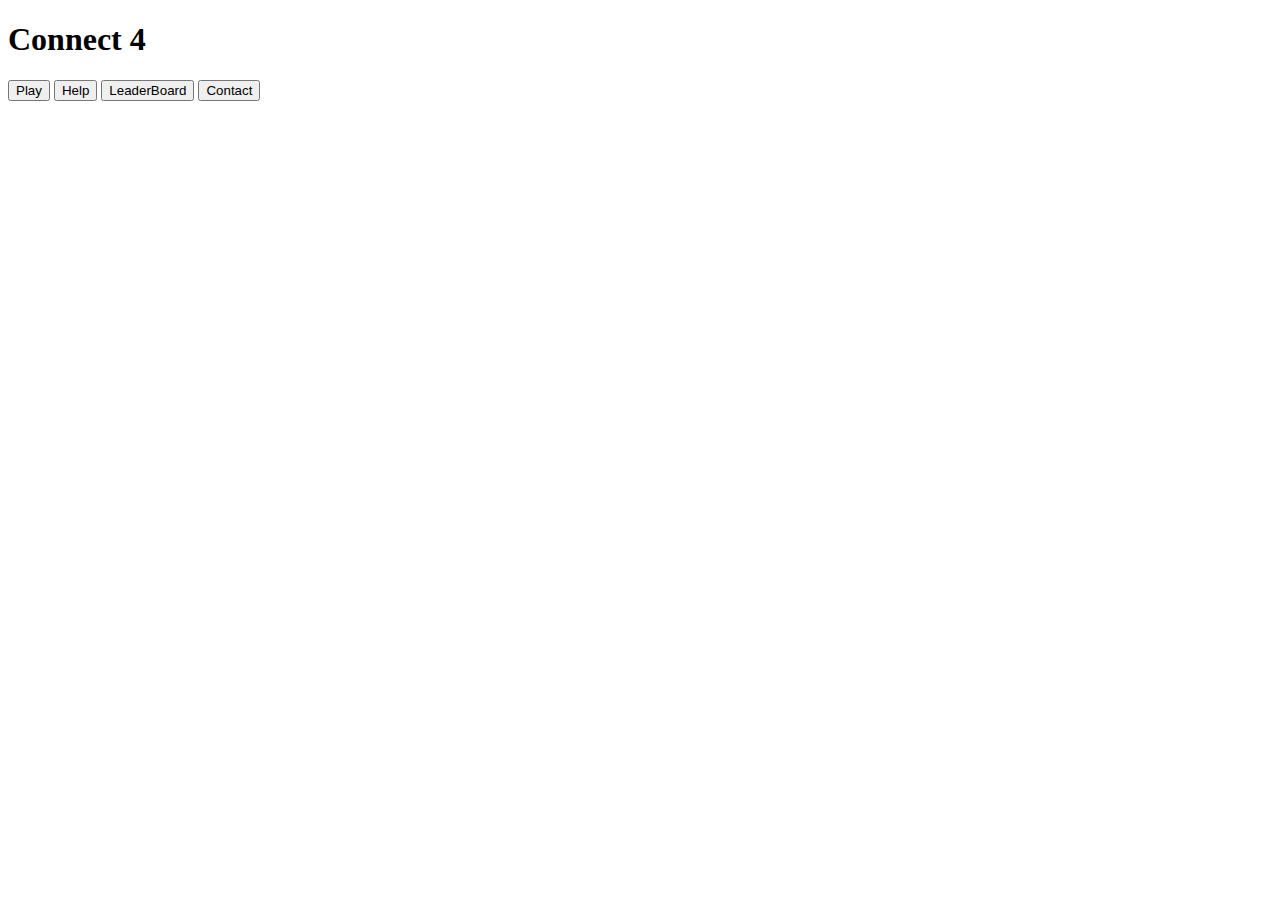
<file: index.html>
<!DOCTYPE html>
<html lang="en">
    <head>
        <meta charset="UTF-8">
    </head>
    <header>
        <h1>Connect 4</h1>
    </header>
    <body>
        <section>
            <button>Play</button>
            <button>Help</button>
            <button>LeaderBoard</button>
            <button>Contact</button>
        </section>
    </body>
</html>
</file>
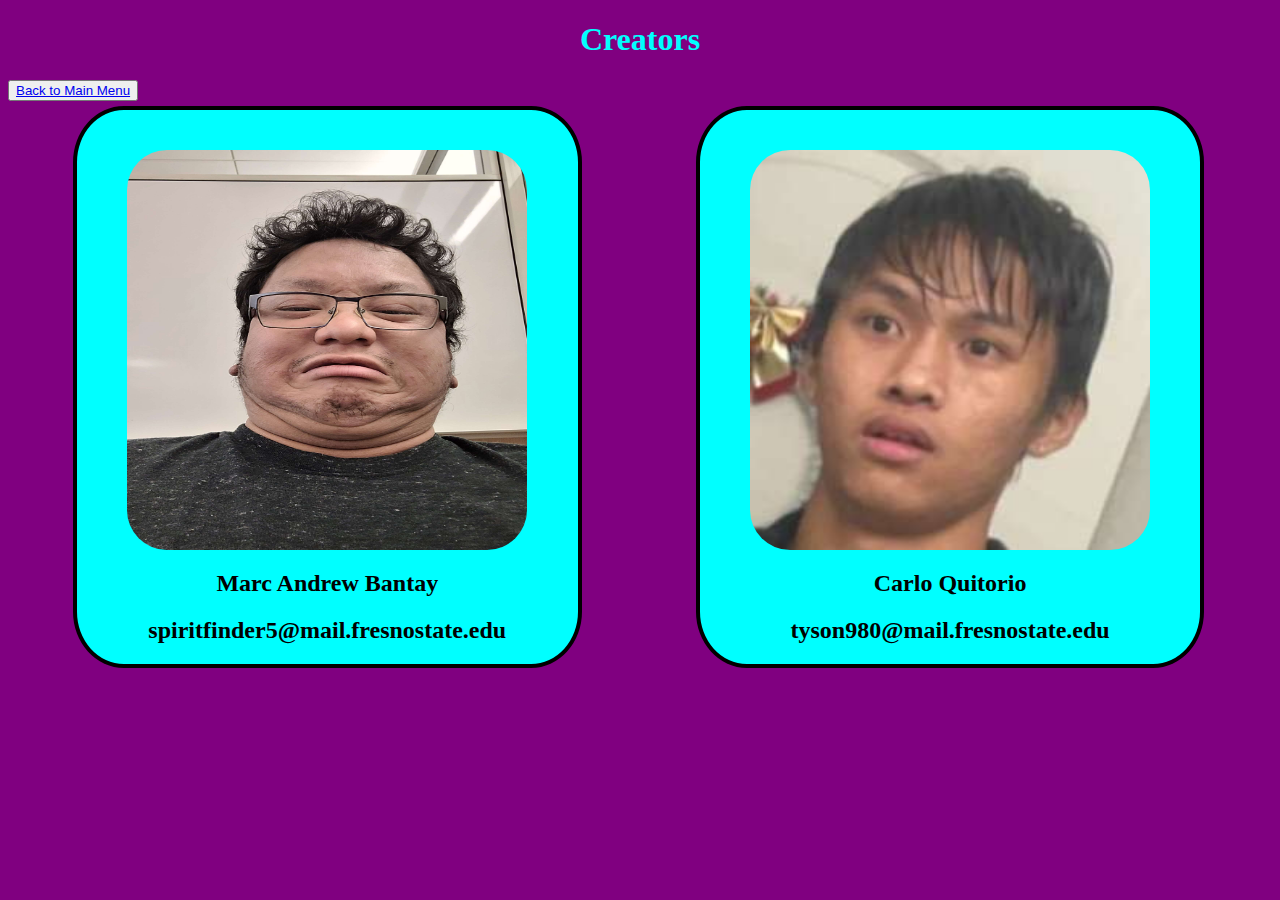
<file: contact.html>
<!DOCTYPE html>
<html lang="en">
    <head>
        <meta charset="UTF-8">
        <link rel="stylesheet" href="contactStyle.css">
        <title>Creators</title>
    </head>
    <header>

    </header>
    <body>
        <header>
            <h1>Creators</h1>
        </header>
        <button id="quit"><a href="index2.html">Back to Main Menu </a></button>
        <section id="people">
            <section id="Marc">
            <img src="images/Marc.jpg" alt="Marc's Picture" width="400" height="400">
            <h2 class="PersonName">Marc Andrew Bantay</h2>
            <h2>spiritfinder5@mail.fresnostate.edu</h2>
            </section>

            <section id="Carlo">
                <img src="images/Carlo.jpg" alt="Carlo's Picture" width="400" height="400">
                <h2 class="PersonName">Carlo Quitorio</h2>
                <h2>tyson980@mail.fresnostate.edu</h2>
            </section>
        </section>
    </body>
</html>
</file>
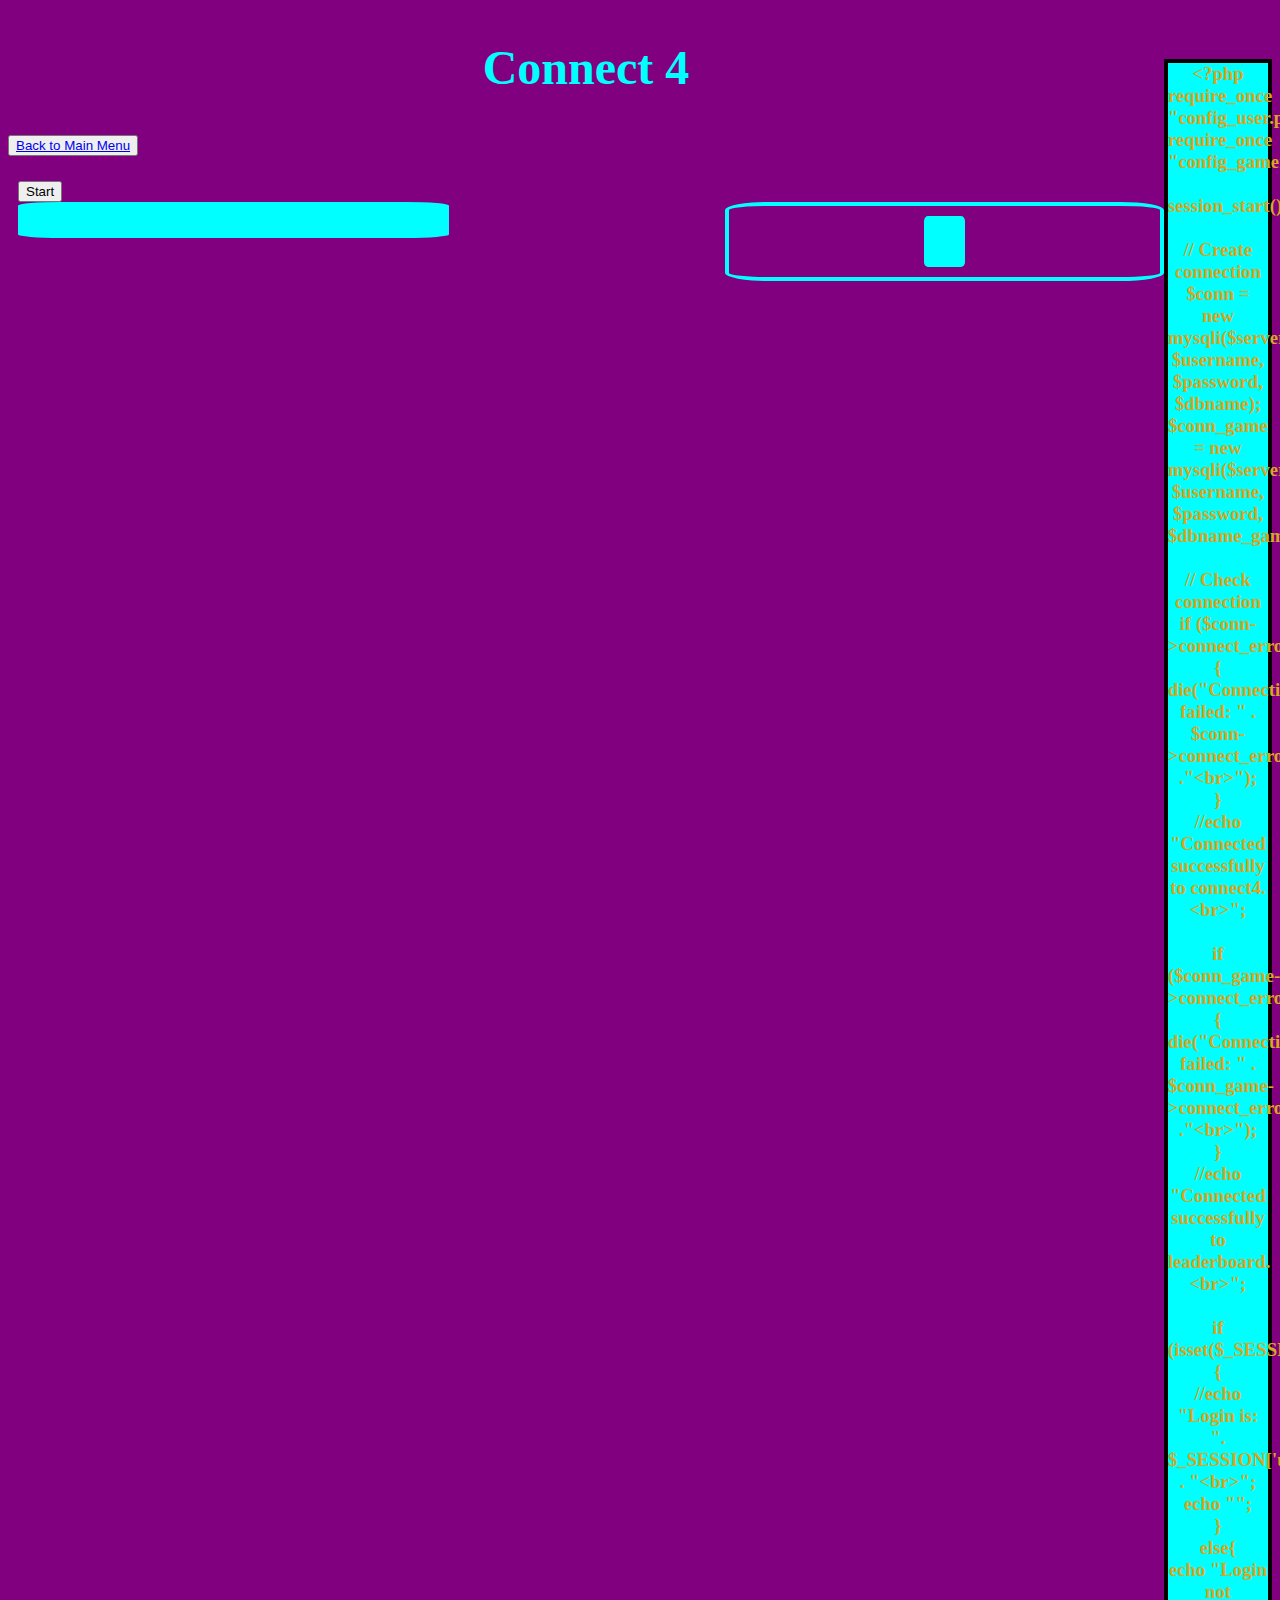
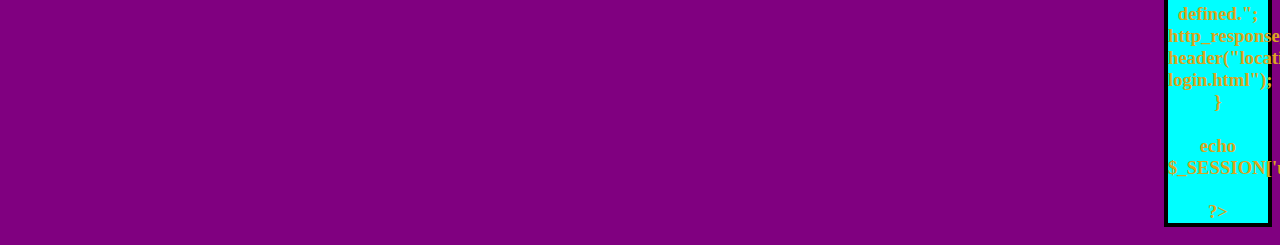
<file: game.html>
<!DOCTYPE html>
<html lang="en">
    <head>
        <title>Connect 4</title>
        <meta charset="UTF-8">
        <link rel="stylesheet" href="gamestyle.css">
        <script src="display_username.js"></script>
    </head>
    
    <body>
        <header>
            <h3 id="user_game_page"></h3>
            <h2>Connect 4</h2>
            <button id="quit"><a href="index2.html">Back to Main Menu </a></button> 
        </header><br><br>
        <section id="GArea">
            <button onclick="pickColor()">Start</button>

            <section id="colors"></section>

            <section id="buttonSpace"></section>

            <section id="PlayerInfo">
                <div id="startTime"></div>
                <div id="endTime"></div>
                <div id="currplayer"></div>
                <div id="powerups"></div>
                <p id="powerMessage"></p>
                <section id="restart"></section>
            </section>

            <section id="PlayerConnect">
                <section id="PlayerConnectText">
                    <div id="player1Stats"></div>
                    <div id="player1Stats4"></div>
                    <div id="player2Stats"></div>
                    <div id="player2Stats4"></div>
                </section>
            </section>

            <section id="tablespace"></section><br><br>
        
            <section id="winnerMessage"></section>

        </section>
    </body>
    <script src="game_functions.js"></script>
</html>
</file>
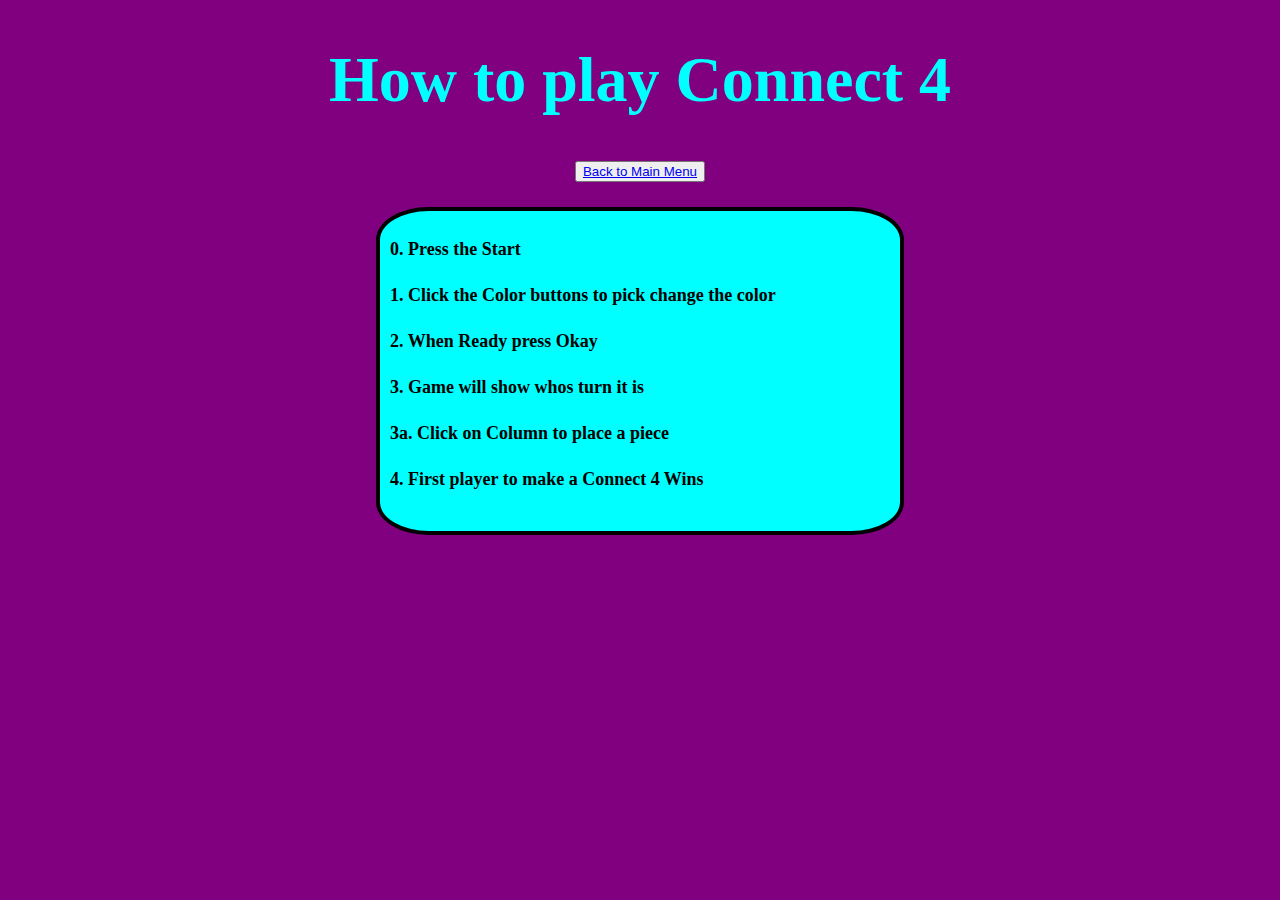
<file: help.html>
<!DOCTYPE html>
<html lang="en">
    <head>
        <meta charset="UTF-8">
        <link rel="stylesheet" href="helpStyle.css">
        <title>Help</title>
    </head>
    <body>
        <header>
            <h1>How to play Connect 4</h1>
        </header>
        <p id="quit"><button><a href="index2.html">Back to Main Menu </a></button></p>
        
        <section>
            <div>
                <p>0. Press the Start</p>
                <p>1. Click the Color buttons to pick change the color</p>
                <p>2. When Ready press Okay</p>
                <p>3. Game will show whos turn it is</p>
                <p>3a. Click on Column to place a piece</p>
                <p>4. First player to make a Connect 4 Wins</p>
            </div> 
        </section>
    </body>
</html>
</file>
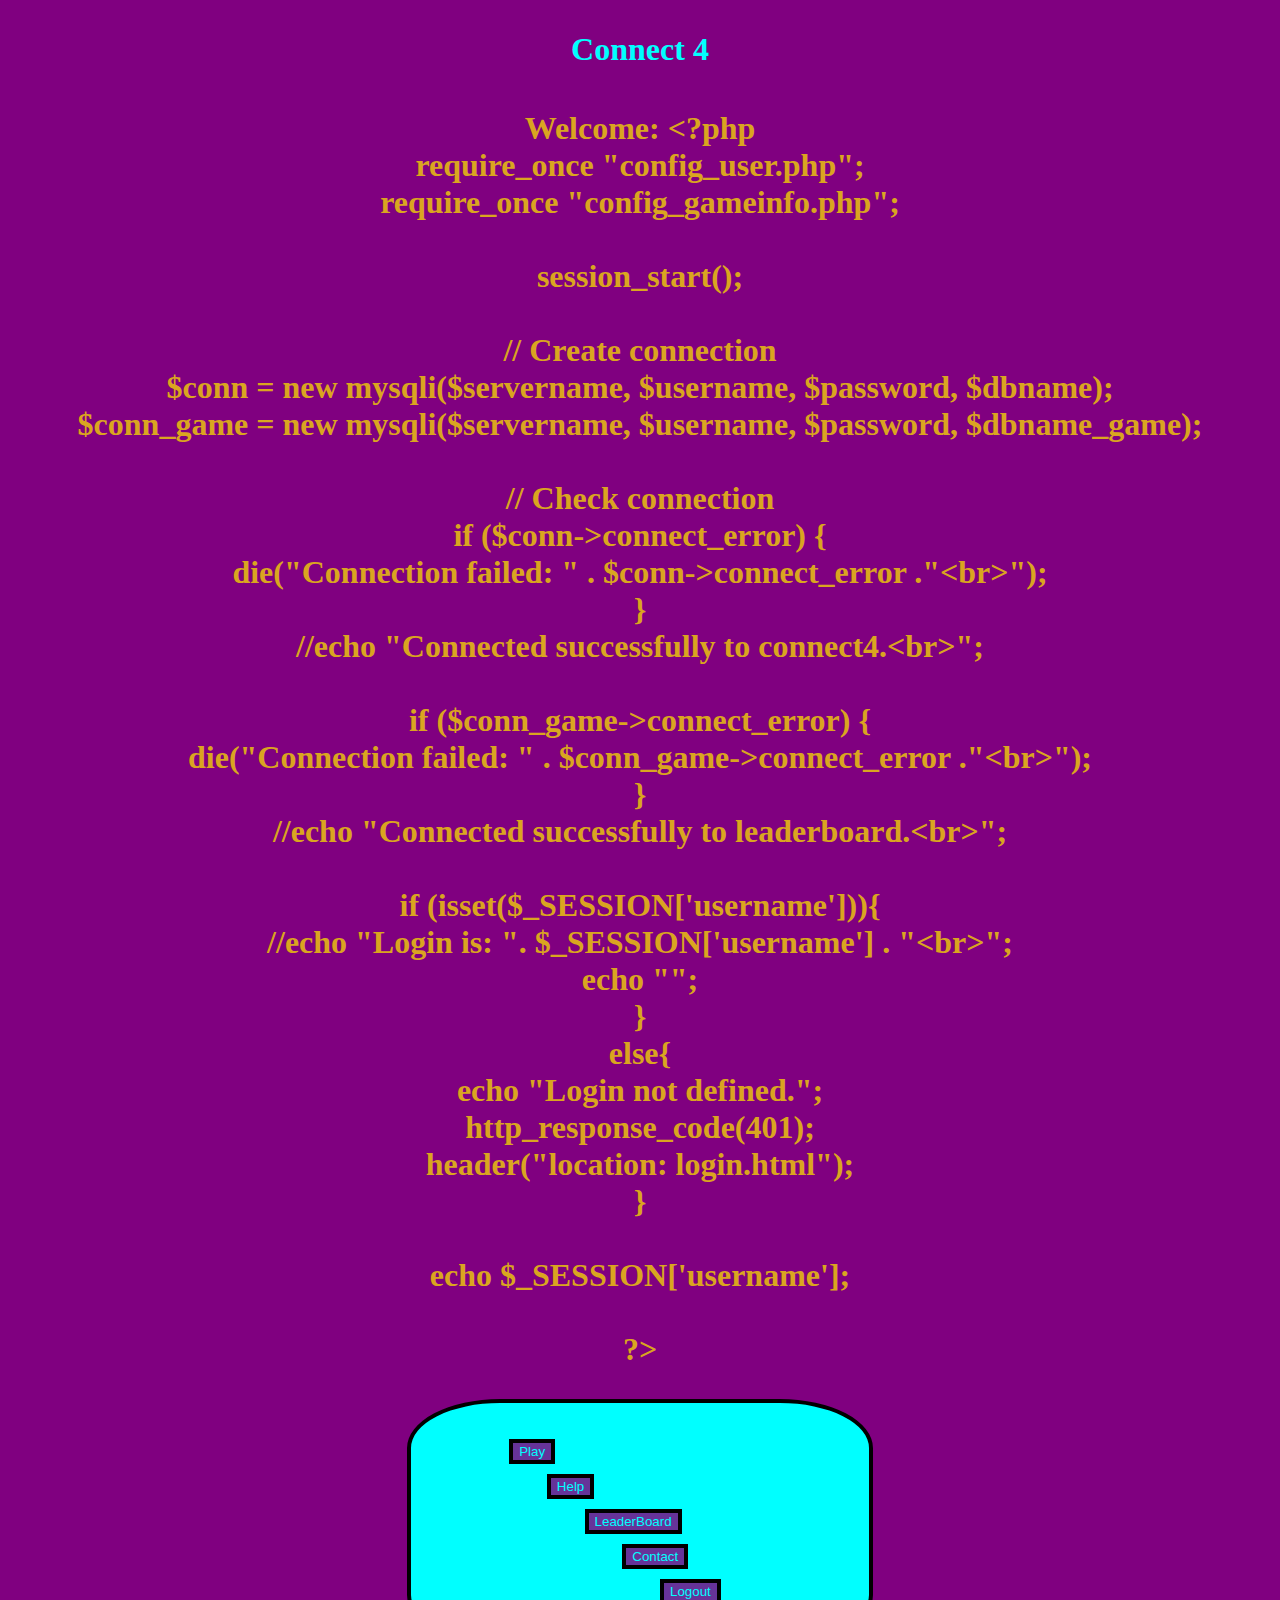
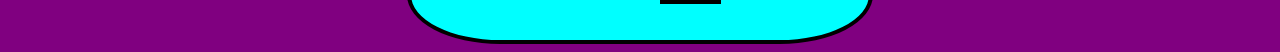
<file: index2.html>
<!DOCTYPE html>
<html lang="en">
    <head>
        <meta charset="UTF-8">
        <link rel="stylesheet" href="indexstyle.css">
        <script src="display_username.js"></script>
        <script src="indexscript.js"></script>
        <title>Main Menu</title>
    </head>
    <header>
        <h1>Connect 4</h1>
    </header>
    <body>
        <section>
            <h1 id="user_home_page"></h1>
        </section>
        <section id="Menu">
            <section id="MenuContent">
            <ul>
                <li><button><a href="game.html">Play</button></li>
                <li><button><a href="help.html">Help</button></li>
                <li><button><a href="leaderboard.html">LeaderBoard</button></li>
                <li><button><a href="contact.html">Contact</button></li>
                <li><button><a href="logout_mysql.php">Logout</button></li>
            </ul>
            <!--
            <p>
                <button><a href="login.html">Login</button>
                <button><a href="logout_mysql.php">Logout</button>
            </p>
            -->
            </section>
        </section>
    </body>
</html>
</file>
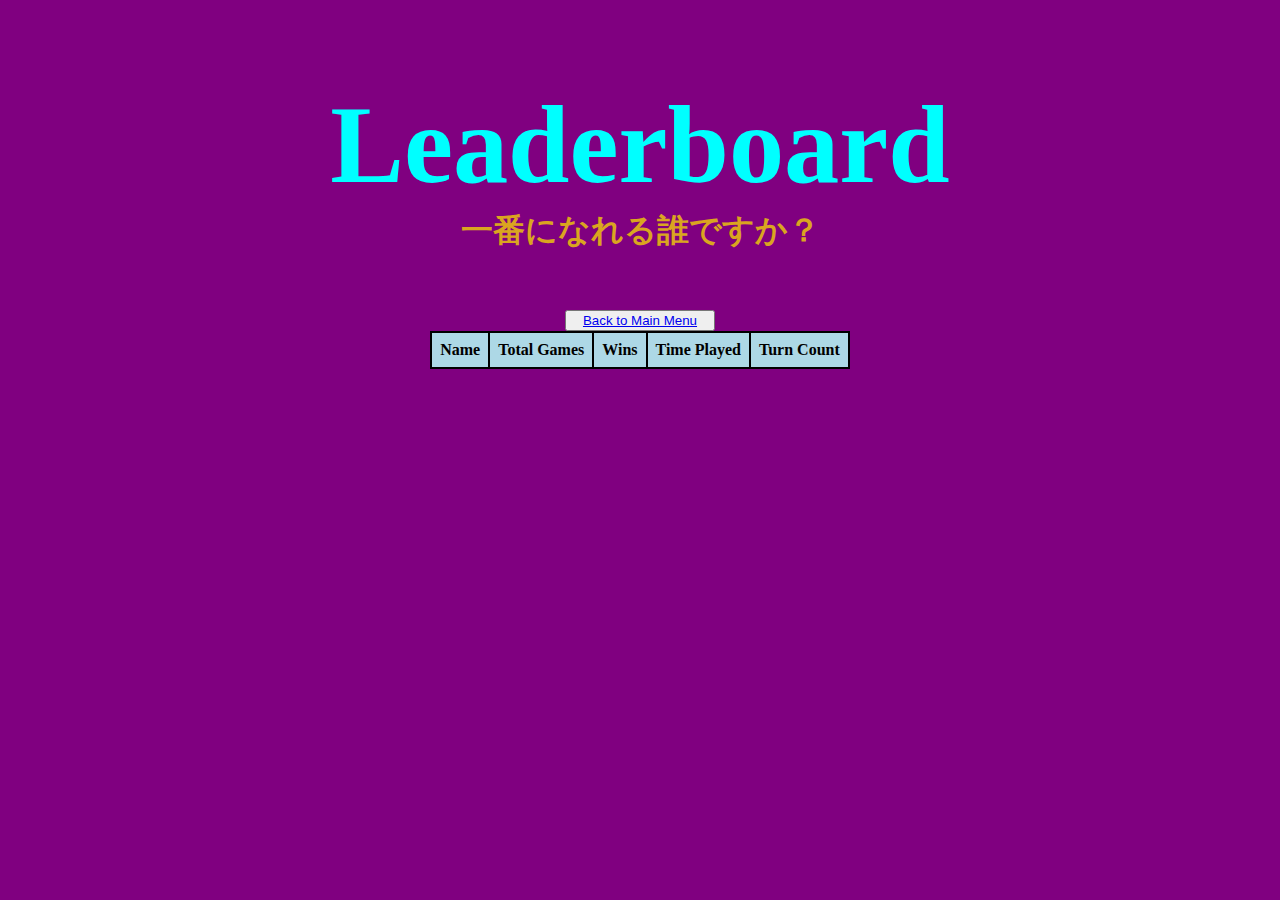
<file: leaderboard.html>
<!DOCTYPE html>
<html lang="en">
    <head>
        <meta charset="UTF-8">
        <link rel="stylesheet" href="leaderboardStyle.css">
    </head>
    <body> 
        <div class="flex-container">
            <h1 class="page-title" id="title-title">Leaderboard</h1>
            <h3 class="page-title" id="subtitle">一番になれる誰ですか？</h3>
            <button id="quit"><a href="index2.html">Back to Main Menu </a></button>
            <table id="leaderboard">
                <thead>
                    <tr>
                        <th>Name</th>
                        <th class="sort-columns" id="totGame" onclick="flip(event)">Total Games</th>
                        <th class="sort-columns" id="wins" onclick="flip(event)">Wins</th>
                        <th class="sort-columns" id="timePlayed" onclick="flip(event)">Time Played</th>
                        <th class="sort-columns" id="turnCount" onclick="flip(event)">Turn Count</th>
                    </tr>
                </thead>
                <tbody id="append-here">
                </tbody>    
            </table>
        </div>
        <script src="leaderboardscript.js"></script>
    </body>
</html>
</file>
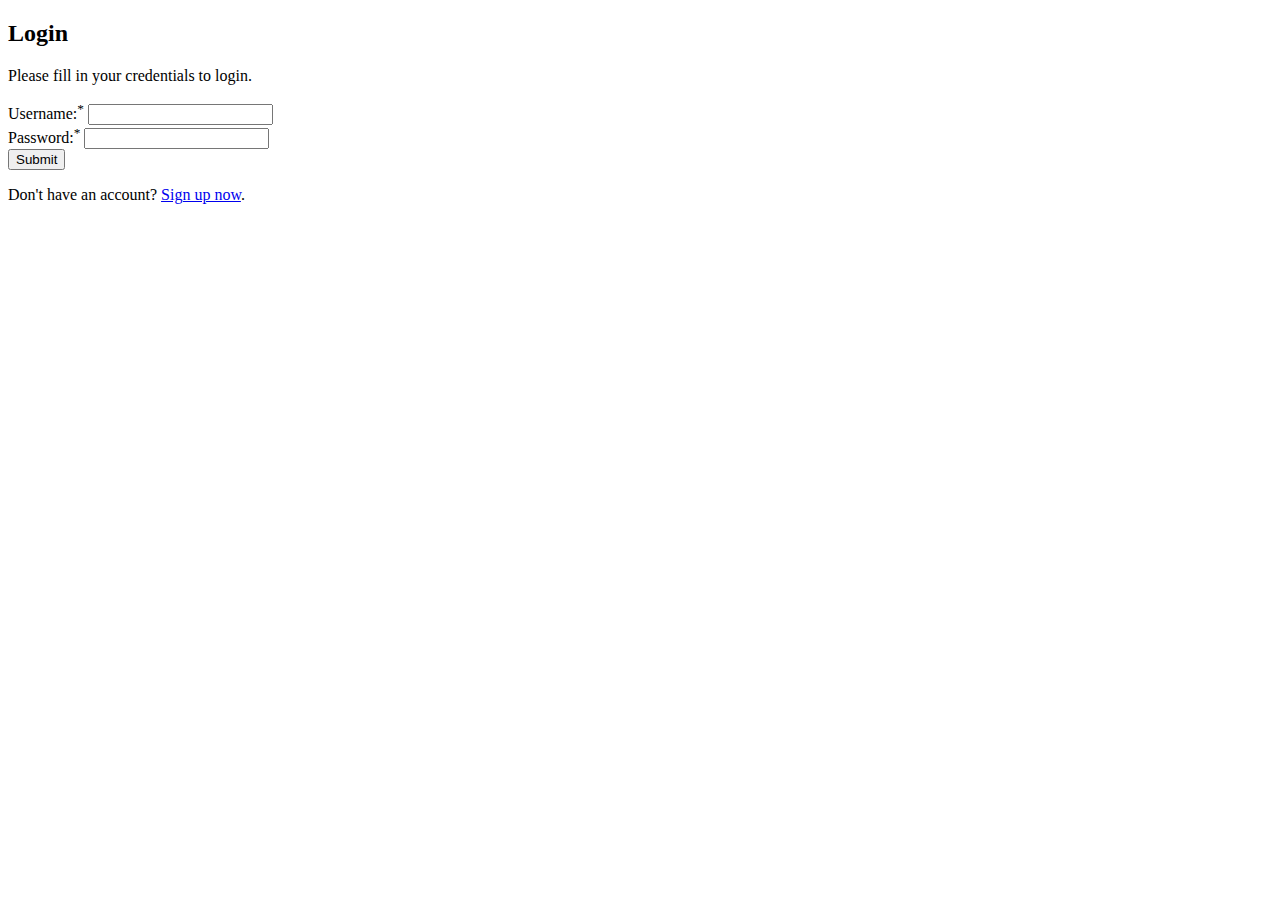
<file: login.html>
<!DOCTYPE html>
<html lang="en">
<head>
    <meta charset="UTF-8">
    <link rel="stylesheet" href="loginstyle.css">
    <title>Login</title>
    <link rel="stylesheet" href="loginstyle.css">
</head>
<body>
    <div class="flex-container">
        <h2>Login</h2>
        <p>Please fill in your credentials to login.</p>
        <form onsubmit="return login(this)" method="post">
            <div class="input-boxes">
                <label>Username:<sup>*</sup></label>
                <input type="text" name="username" id="username">
            </div>    
            <div class="input-boxes">
                <label>Password:<sup>*</sup></label>
                <input type="password" name="password" id="password">
            </div>
            <div id="login_error"></div>
            <div id="sub-button">
                <input type="submit" value="Submit">
            </div>
            <p>Don't have an account? <a href="register_mysql.php">Sign up now</a>.</p>
        </form>
    </div>
    
    <script>
        var xhr;

        //get login info as a form
        function login(source){
            console.log("is this working?");
            form_data = new FormData(source);

            //send form to login_mysql.php
            xhr = new XMLHttpRequest();

            xhr.open("POST", "login_mysql.php");

            xhr.setRequestHeader("enctype", "application/x-www-form-urlencoded");

            xhr.onreadystatechange = redirect;

            xhr.send(form_data);
            return false;
        }
        function redirect(){
            console.log(xhr);
            if(xhr.readyState == XMLHttpRequest.DONE && xhr.status == 200){
                console.log("Login successful.");
                window.location.replace("index2.html");
                console.log(xhr.response)
            }
            if(xhr.status == 401){
                document.getElementById("login_error").innerText = "Incorrect Username or Password.";
                console.log("Error: " + xhr.status);
            }
        }
    </script>

</body>
</html>
</file>
<file: contactStyle.css>
html{
    background-color: purple;
}

h1{
    color: cyan;
    text-align: center;
}

#people{
    width: fit-content;
    height: fit-content;
    padding: 5px;
    height: 99%;
    width: 99%;
}

img{
    border-radius: 10%;
    display: block;
    margin-top: 40px;
    margin-left: auto;
    margin-right: auto;
}

#Marc{
    border: 4px solid black;
    background-color: cyan;
    margin-left: 60px;
    float: left;
    width: 40%;
    border-radius: 10%;
}

#Carlo{
    border: 4px solid black;
    background-color: cyan;
    margin-right: 60px;
    float: right;
    width: 40%;
    border-radius: 10%;
}

h2{
    text-align: center;
}
</file>
<file: gamestyle.css>
html{
    background-color: purple;
}

header{
    background-color: purple;
}

header h2{
    text-align: center;
    color: cyan;
    font-size: 300%;
}

h3{
    text-align: center;
    width: 100px;
    background-color: cyan;
    border: 4px solid black;
}

#user_game_page{
    color: goldenrod;
}

td {
    background-color: lightblue;
    border: 1px solid black;
    border-radius: 50px;
    width: 20px;
    height: 20px;
    max-width: 20px;
    max-height: 20px;
}

#winBox{
    text-align: center;
    font-size: 400%;
    width: 400px;
    height: 400px;
    margin-left: auto;
    margin-right: auto;
    background-color: cyan;
}

.tab{
    background-color: blue;
}

.tab2{
    background-color: green;
}

.tab3{
    background-color: maroon;
}

.tab4{
    background-color: black;
}

#quit{
    float: left;
}

#GArea{
    padding: 10px;
    background-color: purple;
}

#Powers{
    margin-left: auto;
    margin-right: auto;
    width: 33%;
}

#PlayerConnect{
    padding: 10px;
    border: 4px solid cyan;
    border-radius: 10%;
    width: 33%;
    background-color: purple;
    float: right;
}

#PlayerConnectText{
    margin: auto;
    padding: 5%;
    border-radius: 10%;
    background-color: cyan;
    width: fit-content;
    height: fit-content;
}

#player1Stats{
    margin-top: 10px;
    margin-bottom: 10px;
}

#player2Stats{
    margin-top: 10px;
    margin-bottom: 10px;
}

#PlayerInfo{
    padding: 10px;
    width: 33%;
    height: 25%;
    border-radius: 10%;
    background-color: cyan;
    float: left;
}

#currplayer{
    margin-bottom: 10px;
}

#startTime{
    margin-top: 10px;
}

#ST{
    margin-top: 10px;
}

#ET{
    margin-top: 10px;
}

#endTime{
    margin-top: 10px;
}

#P1PB{
    margin-left: 10px;
}

#P2PB{
    margin-left: 10px;
}

#tablespace{
    margin-left: auto;
    margin-right: auto;
    width: 33%;
}

#board{
    margin: auto;
    border: 1px solid black;
    width: 200px;
    height: 100px;
}

#board2{
    margin: auto;
    border: 1px solid black;
    width: 250px;
    height: 100px;
}

.coin{
    margin: auto;
    width: 20px;
    height: 20px;
    border-radius: 50px;
}

#tablebox{
    text-align: center;
    border: 2px solid black;
    background-color: blue;
    width: 150px;
    height: 75px;
}

#coinbox{
    text-align: center;
    border: 2px solid black;
    background-color: red;
    width: 150px;
    height: 75px;
}

#coinbox2{
    text-align: center;
    border: 2px solid black;
    background-color: yellow;
    width: 150px;
    height: 75px;
}

#play{
    background-color: red;
}

#play2{
    background-color: yellow;
}

#play3{
    background-color: green;
}

#play4{
    background-color: orange;
}

#play5{
    background-color: blue;
}

#play6{
    background-color: purple;
}

h3{
    float: right;
}
</file>
<file: helpStyle.css>
html{
    background-color: purple;
}

header{
    width: 100%;
}

h1{
    color: cyan;
    font-size: 400%;
    text-align: center;
}

section{
    width: 100%;
    height: 100%;
}

div{
    border: 4px solid black;
    border-radius: 10%;
    padding: 10px;
    width: 500px;
    height: 300px;
    background-color: cyan;
    margin-left: auto;
    margin-right: auto;
}

p{
    margin-bottom: 25px;
    font-weight: bold;
    font-size: large;
}

#quit{
    text-align: center;
}
</file>
<file: indexstyle.css>
html{
    background-color: purple;
}

a{
    text-decoration: none;
    color: cyan;
}

body{
    width: auto;
    height: auto;
}

h1{
    text-align: center;
    padding: 10px;
    color: cyan;
}

#Menu{
    border: 4px solid black;
    width: 33%;
    margin-left: auto;
    margin-right: auto;
    padding: 20px;
    border-radius: 20%;
    background-color: cyan;
}

ul{
    list-style-type: none;
    margin-left: auto;
    margin-right: auto;
}

li{
    margin: 10px;
}

li:nth-child(1){
    margin-left: 10%;
}
li:nth-child(3){
    margin-left: 20%;
}
li:nth-child(5){
    margin-left: 30%;
}
li:nth-child(7){
    margin-left: 40%;
}
li:nth-child(9){
    margin-left: 50%;
}

button{
    border: 4px solid black;
    background-color: rebeccapurple;
    color: cyan;
    margin-left: auto;
    margin-right: auto;
}

#user_home_page{
    color: goldenrod;
}
</file>
<file: leaderboardStyle.css>
#leaderboard{
    border-collapse: collapse;
    border: 2px solid black;
    margin: auto;
    background-color: white;
}
#quit{
    margin-top: 2%;
    width: 150px;
    margin-left: auto;
    margin-right: auto;
}

.page-title{
    color: cyan;
    font-size: 690%;
}

#title-title{
    margin-bottom: 0px;
}

#subtitle{
    margin-top: 0px;
    color: goldenrod;
    font-size: 200%;
}

th,td{
    border: 2px solid black;
    padding: 8px;
}

th{
    background-color: lightblue;
    font-weight: bold;
}

tr:nth-child(even) td{
    background-color: gainsboro;
}

.flex-container{
    display: flex;
    flex-direction: column;
    justify-content: center;
    align-items: center;
}

.sort-columns:hover{
    background-color: burlywood;
    cursor: pointer;
}

body{
    background-color: purple;
}
</file>
<file: loginstyle.css>
#login_error{
    color: red;
}
</file>
